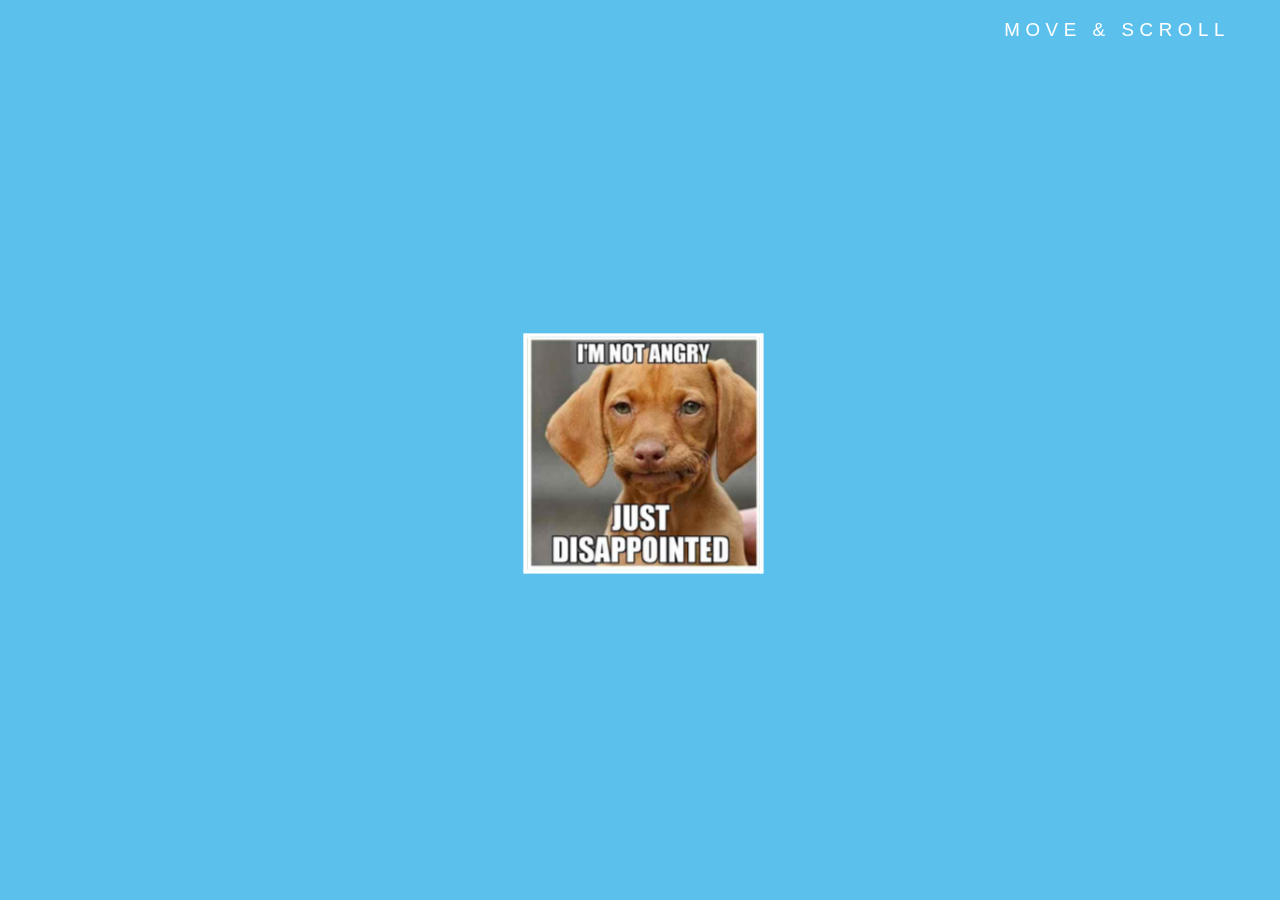
<file: exo1/Anouar/index.html>
<!DOCTYPE html>
<html lang="en">
  <head>
    <meta charset="UTF-8" />
    <meta name="viewport" content="width=device-width, initial-scale=1.0" />
    <meta http-equiv="X-UA-Compatible" content="ie=edge" />
    <link rel="stylesheet" href="style.css" />
    <title>SVG Annimations</title>
  </head>

  <body>
    <div id="square">
        <div class="top"></div>
        <div class="bottom"></div>
        <div class="back"></div>
        <div class="front"></div>
        <div class="left"></div>
        <div class="right"></div>
      </div>
      <h3>MOVE & SCROLL<h3>
          <script src="script.js"></script>
  </body>
</html>
</file>
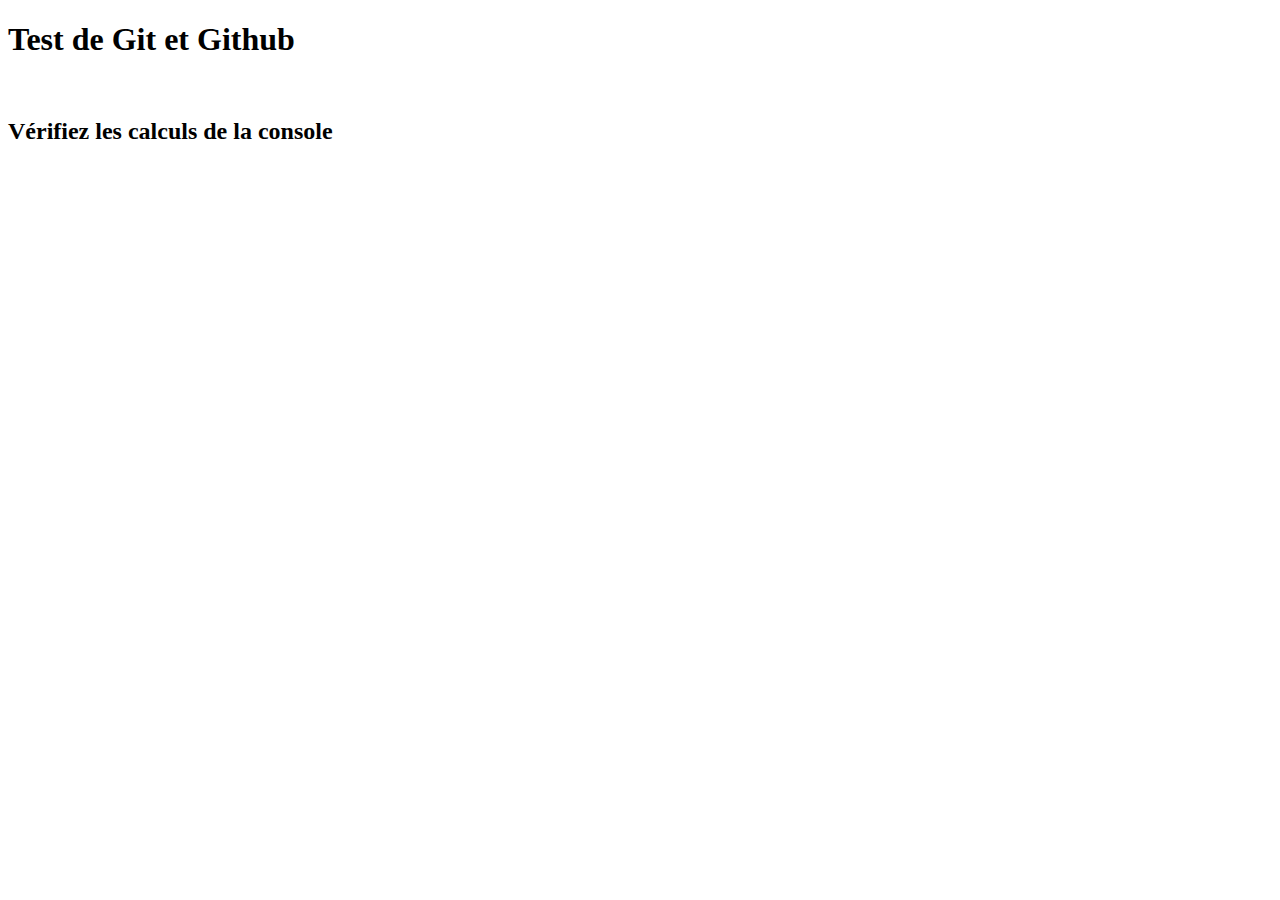
<file: exo1/Eric/test_git_08122021.html>
<!DOCTYPE html>
<html lang="en">
<head>
    <meta charset="UTF-8">
    <meta http-equiv="X-UA-Compatible" content="IE=edge">
    <meta name="viewport" content="width=device-width, initial-scale=1.0">
    <title>Document</title>
</head>
<body>

    <h1>Test de Git et Github</h1>
    <br>
    <h2>Vérifiez les calculs de la console</h2>

    <script>
        // mix des ex1 de echauffements et fonctions
    
        function testNum(a) {
            var a;
            if (a === 10) {
                result = 'true';
            } else {
                result = 'false';
            }
            return result;
        }
    
    console.log("testNum de 10 : ");
    console.log(testNum(10));
    
    var a;
    a = 0;
    
        while (a < 10) {
            a++;
            console.log("testNum de " ,a);
            if (!(testNum(a) == 'true')) {
                console.log("le nombre est différent de 10");
            } else {
                console.log("le nombre est égal 10");
            }
        }
    
    </script>
    
</body>
</html>
</file>
<file: exo1/Anouar/style.css>
body {
  background: #5bc0eb;
  margin: 0;
  padding: 0;
  display: flex;
  min-height: 100vh;
  perspective: 700px;
  overflow: hidden;
}
#square {
  width: 200px;
  height: 200px;
  position: relative;
  margin: auto;
  transform-style: preserve-3d;
  transition: 0.2s;
}
.top,
.bottom,
.back,
.front,
.left,
.right {
  width: 100%;
  height: 100%;
  position: absolute;
  border: 3px solid #fff;
}
.top {
  transform: translateY(-100px) rotateX(90deg);
  background-color: red;
  opacity: 0.3;
}
.bottom {
  transform: translateY(100px) rotateX(90deg);
  background-color: yellow;
  opacity: 0.3;
}
.back {
  transform: translateZ(-100px);
  background-image: url("01.jpg");
  background-size: cover;
}
.front {
  transform: translateZ(100px);
  background-image: url("angry.jpg");
  background-size: cover;
}
.left {
  transform: translateX(-100px) rotateY(90deg);
  background-image: url("02.jpg");
  background-size: cover;
}
.right {
  transform: translateX(100px) rotateY(90deg);
  background-image: url("03.jpg");
  background-size: cover;
}
h3 {
  position: fixed;
  top: 0;
  right: 50px;
  color: #fff;
  font-family: sans-serif;
  letter-spacing: 0.3em;
  font-weight: lighter;
}
</file>
